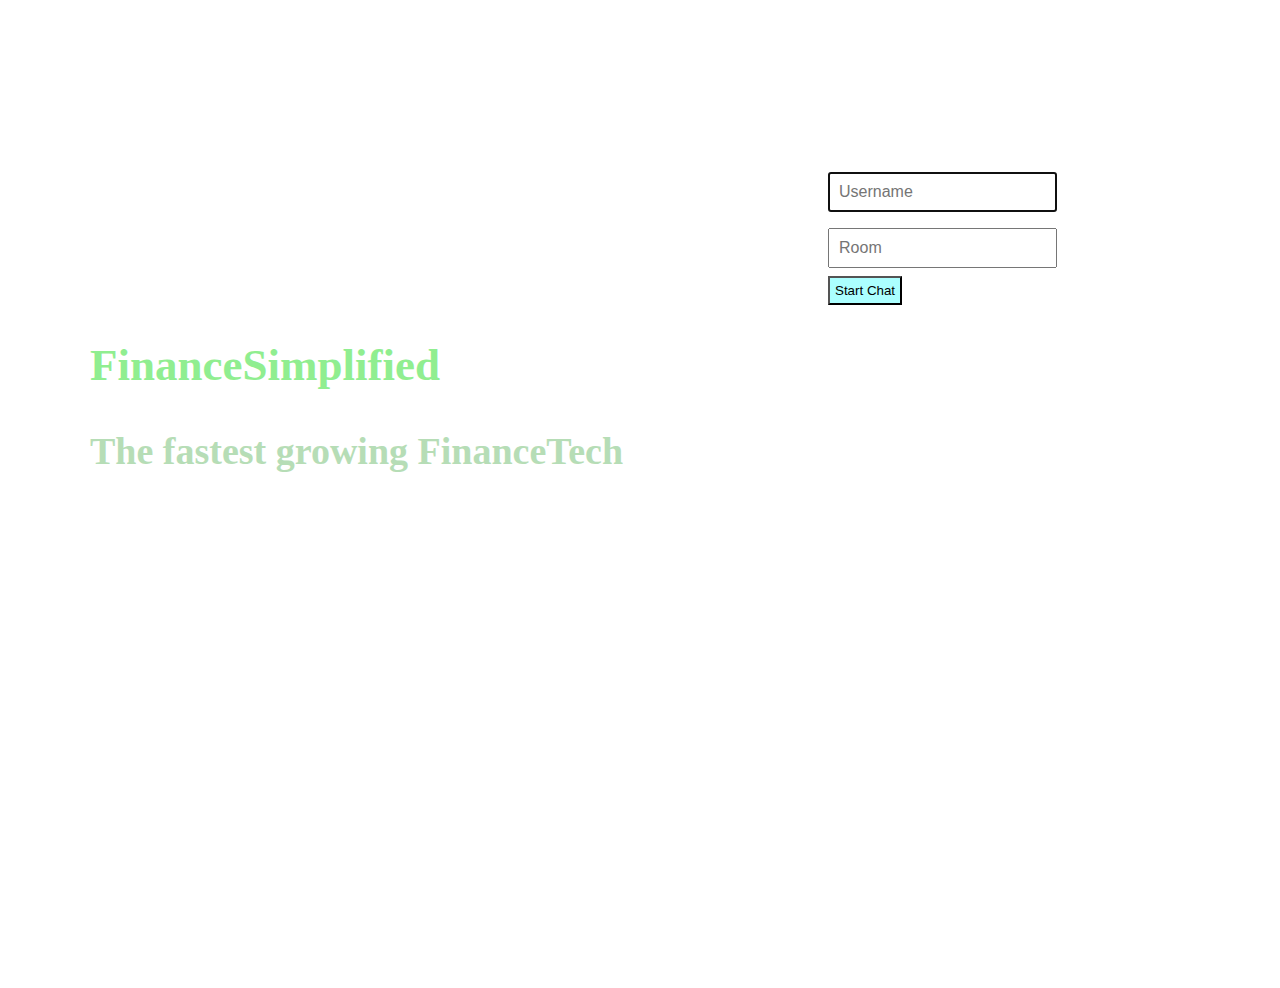
<file: templates/index1.html>
<!DOCTYPE html>

<html>

<head>
    <meta charset="utf-8" />
    <meta http-equiv="X-UA-Compatible" content="IE=edge" />
    <title>financebyak</title>
    <meta name="description" content="" />
    <meta name="viewport" content="width=device-width, initial-scale=1" />
    <link rel="stylesheet" href="../static/css/style.css" />
    <link rel="stylesheet" href="https://cdnjs.cloudflare.com/ajax/libs/font-awesome/4.7.0/css/font-awesome.min.css" />
    <link href="https://fonts.googleapis.com/css2?family=Baloo+Bhai+2&family=Ubuntu+Mono&display=swap" rel="stylesheet" />
</head>

<body class="text-center">
    <section class="heading">
        <h1 class="h2 mb-3 font-weight-normal">FinanceSimplified</h1>
        <h3 class="h3 mb-3 font-weight-normal">The fastest growing FinanceTech</h3>
    </section>
    <form class="form-signin" action="{{url_for('chat')}}" method="POST">

        <!-- <section class="heading">
            <h1 class="h2 mb-3 font-weight-normal">AgriMeet</h1>
            <h3 class="h3 mb-3 font-weight-normal">Farmers Ka Apna Network</h3>
        </section> -->

        <br /><br />
        <input type="text" id="username" name="username" class="form-control" placeholder="Username" required autofocus /><br />
        <input type="text" id="room" name="room" class="form-control" placeholder="Room" required /><br />
        <button class="btn btn-lg btn-primary btn-block" value="submit">
        Start Chat
      </button>
    </form>
</body>

</html>
</file>
<file: static/css/style.css>
html,
body {
    height: 100%;
}

body {
    display: -ms-flexbox;
    display: flex;
    -ms-flex-align: center;
    align-items: center;
    padding-top: 40px;
    padding-bottom: 40px;
    background-size: 100%;
    background-image: url('https://img.freepik.com/free-photo/woman-picking-tea-leaves-by-hand-green-tea-farm_335224-771.jpg?w=996');
}

.form-signin {
    width: 100%;
    max-width: 400px;
    padding: 15px;
    margin: auto;
    margin-top: 65px;
    padding-left: 160px;
}

.form-signin .form-control {
    position: relative;
    box-sizing: border-box;
    height: auto;
    padding: 9px;
    font-size: 16px;
    margin: 8px;
}

.btn {
    margin-left: 8px;
    padding: 5px;
    background: #abffff;
}

.btn:hover {
    background-color: azure;
}

.heading {
    margin-top: -210px;
    margin-left: 65px;
}

.h2 {
    margin-bottom: 5px;
    font-size: 45px;
    padding-left: 17px;
    color: lightgreen;
}

.h3 {
    margin-bottom: 5px;
    font-size: 38px;
    padding-left: 17px;
    color: rgb(182 221 182);
}

.form-signin .form-control:focus {
    z-index: 2;
}

@import url('https://fonts.googleapis.com/css2?family=Roboto:wght@500&display=swap');
.chatwindow {
    position: absolute;
    top: 50;
    bottom: 50;
    left: 0;
    right: 0;
    margin: auto;
    width: 100%;
    padding: 30px;
}

h2 {
    text-align: center;
    font-family: 'Roboto', sans-serif;
}
</file>
